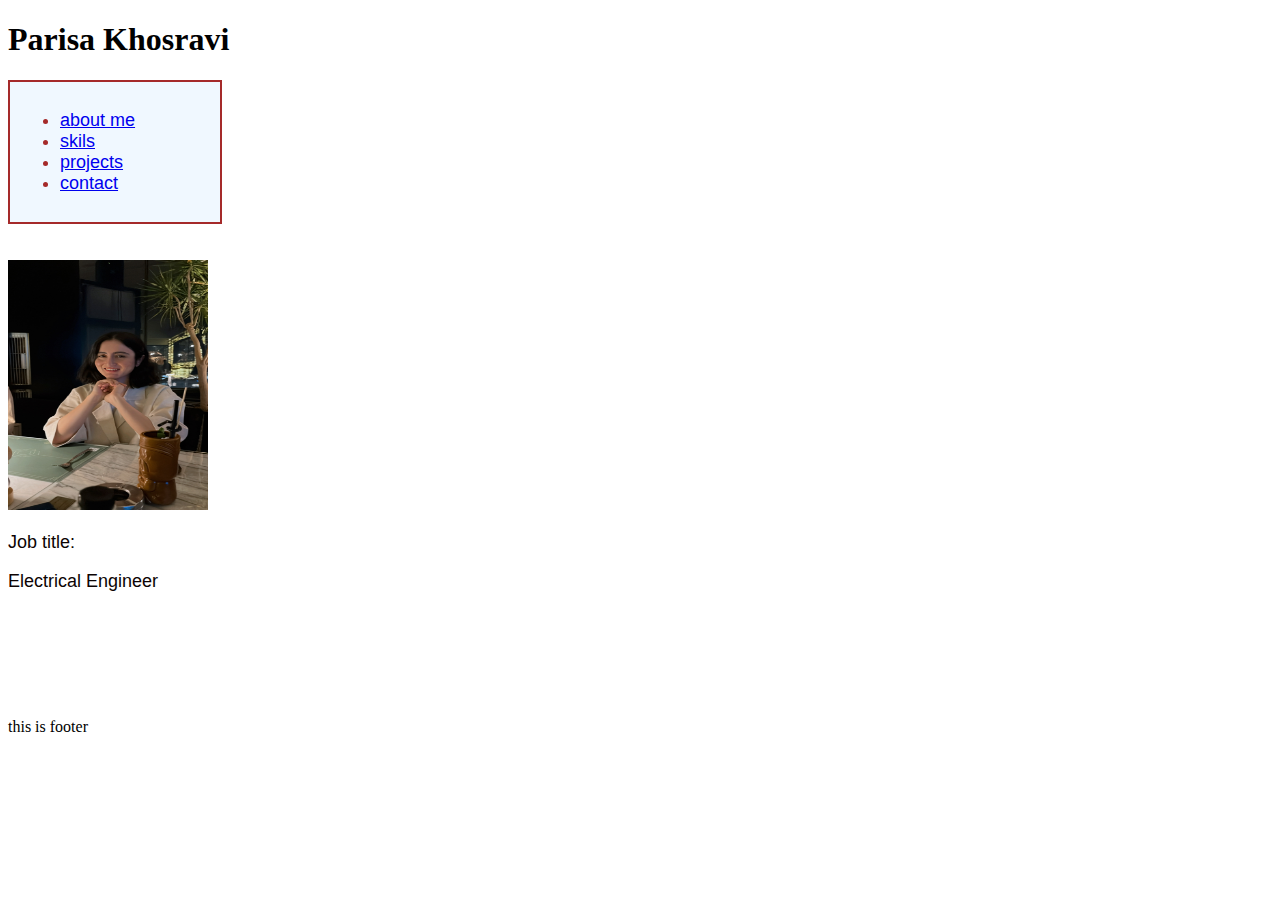
<file: index.html>
<!DOCTYPE html>
<html lang="fa">
<head>
    <meta charset="UTF-8">
    <meta name="viewport" content="width=device-width, initial-scale=1.0">
    <title>parisa portfolio</title>
    <link rel = "stylesheet" href="style/stylesheet.css">
</head>
<body>
<header>
    <h1> Parisa Khosravi</h1>
    <div class="intro">
        <nav>
            <ul>
                <li><a href="about.html" > about me</a></li>
                <li><a href="skils.html" > skils</a></li>
                <li><a href="projects.html" > projects</a></li>
                <li><a href="contact.html" > contact</a></li>
            </ul>
        </nav>
    </div>
</header>
    <br>
    <br>
    <img src="picture/AA10A925-60B0-4237-8A61-564ACA075723.jpeg" width = "200" height="250" alt = "parisa's image">
    <div class="intro1">
    <p> Job title:</p>
    <p>Electrical Engineer</p>
    </div>
    <br>
    <br>
    <br>
    <br>
    <br>
    <br>
<footer>
    this is footer
</footer> 
</body>
</html>
</file>
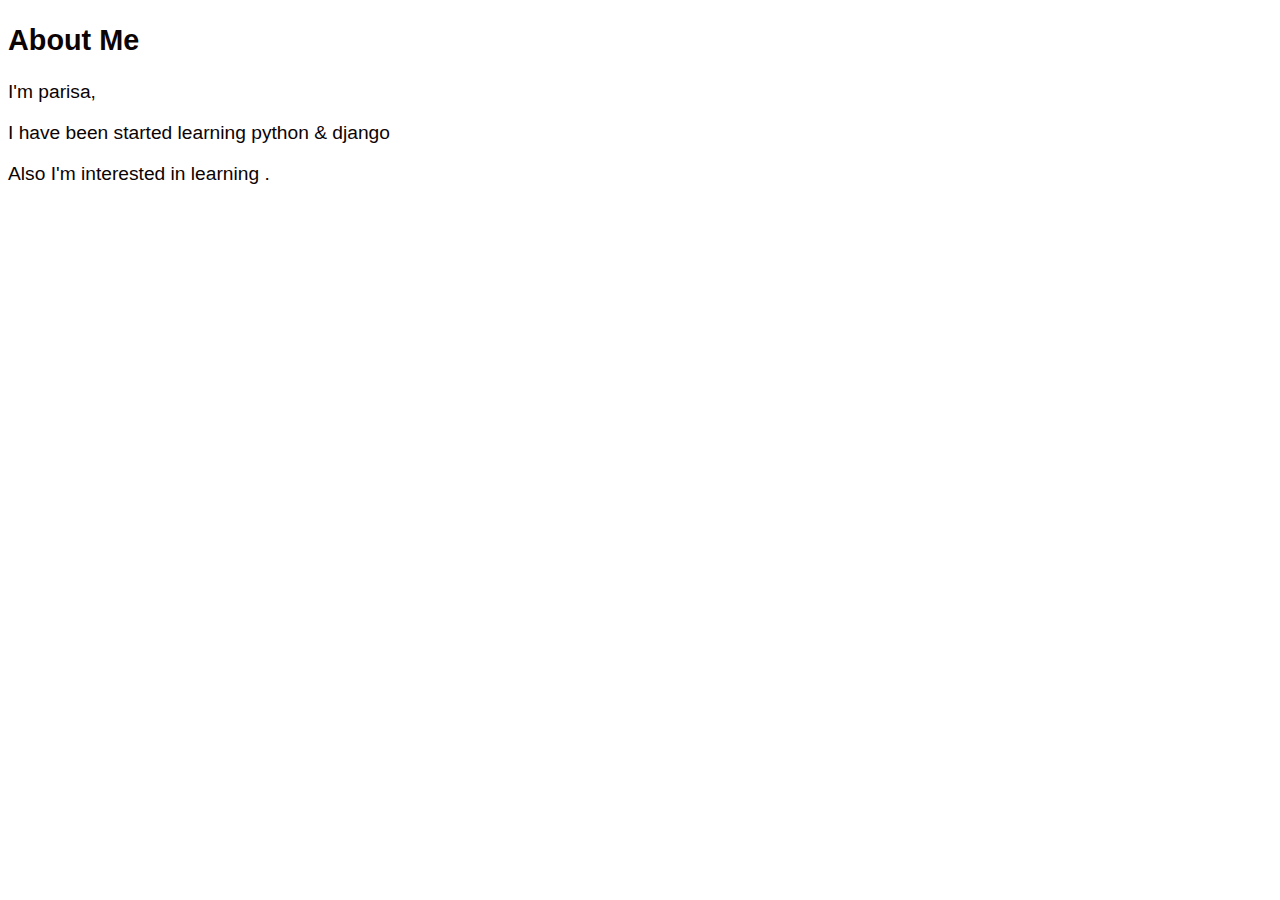
<file: about.html>
<!DOCTYPE html>
<html lang="fa">
<head>
    <meta charset="UTF-8">
    <meta name="viewport" content="width=device-width, initial-scale=1.0">
    <title>About Me</title>
    <link rel = "stylesheet" href="style/stylesheet.css">
</head>
<body>
    <div class = "description">
        <section id="about me ">
            <h2> About Me</h2>
                <p> I'm parisa,</p>
                <p> I have been started learning python & django</p>
                <p> Also I'm interested in learning .</p>
  
    </div>   
</body>
</html>
</file>
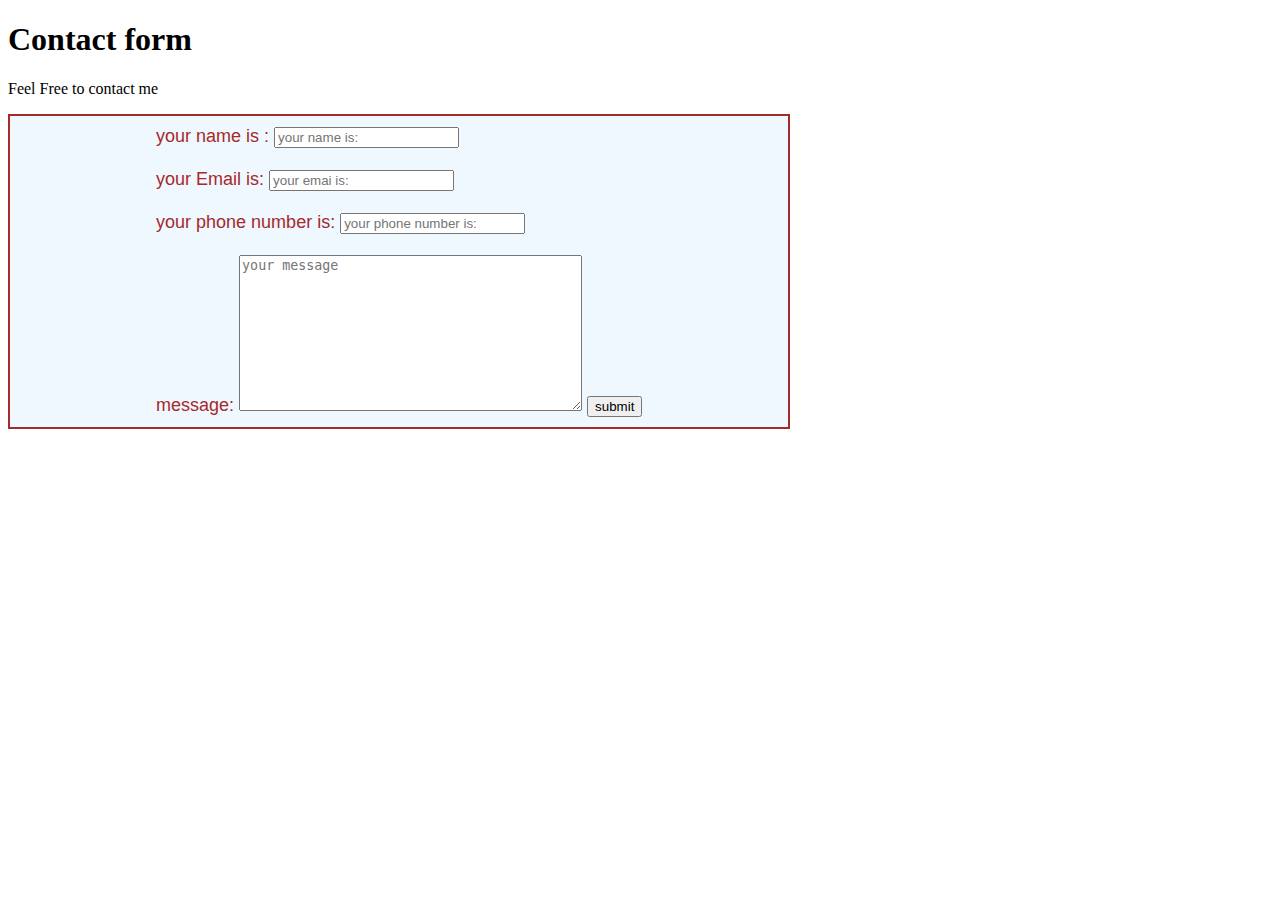
<file: contact.html>
<!DOCTYPE html>
<html lang="fa">
<head>
    <meta charset="UTF-8">
    <meta name="viewport" content="width=device-width, initial-scale=1.0">
    <title>Contact</title>
    <link rel = "stylesheet" href="style/stylesheet.css">
</head>
<body>
<header>
    <h1>Contact form</h1>
</header>

<section id="contact">
    <p> Feel Free to contact me</p>
    <div class="Communication">
    <form>
        <label for name>
            your name is :
            <input type="text" id = "name" placeholder="your name is:">
        </label>
        <br>
        <br>
        <label for email>
            your Email is:
            <input type="email" id = "email" placeholder="your emai is:">
        </label>
        <br>
        <br>
        <label for phonenumber>
            your phone number is:
            <input type="number" id = "phonenumber" placeholder="your phone number is:">
        </label>
        <br>
        <br>
        <label for message>
             message:
            <textarea rows="10" cols="40" id="message" placeholder="your message"></textarea>
        </label>
        <button type="submit">submit</button>
    </form>
    </div>
</section>
</body>
</html>
</file>
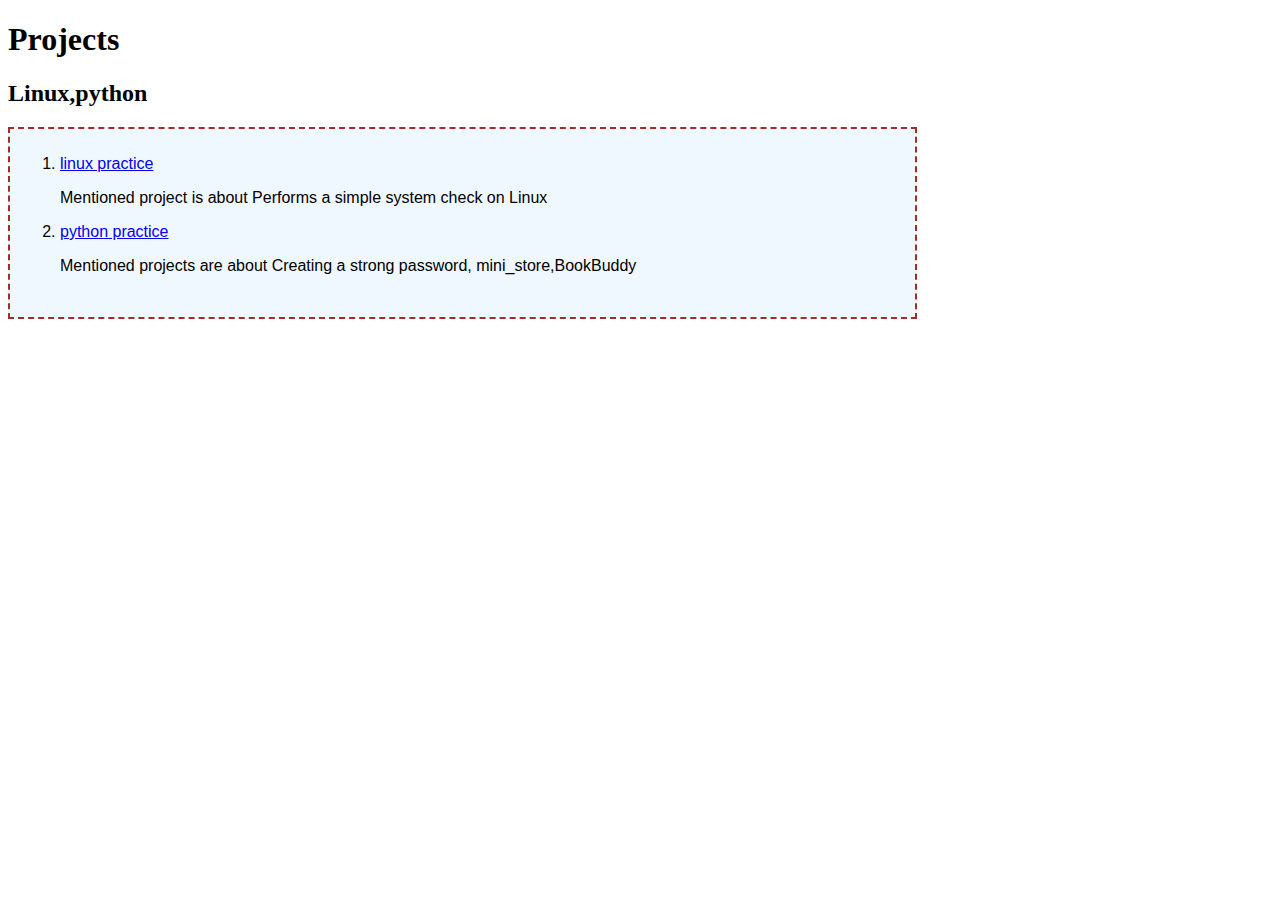
<file: projects.html>
<!DOCTYPE html>
<html lang="fa">
<head>
    <meta charset="UTF-8">
    <meta name="viewport" content="width=device-width, initial-scale=1.0">
    <title>Projects</title>
    <link rel = "stylesheet" href="style/stylesheet.css">
</head>
<body>
<header>
    <h1>Projects</h1>
</header>
<section id="projects">
   <nav>
        <h2> Linux,python</h2>
        <div class = "practice"> 
            <ol>
                <li><a href="https://github.com/parisa-khosravi/linux-_practice.git" > linux practice</a></li>
                <p>Mentioned project is about Performs a simple system check on Linux</p>    
                <li><a href="https://github.com/parisa-khosravi/python-practices.git" > python practice</a></li>
                <p> Mentioned projects are about Creating a strong password, mini_store,BookBuddy</p>    
            </ol>
        </div>
    </nav>
</section>
</body>
</html>
</file>
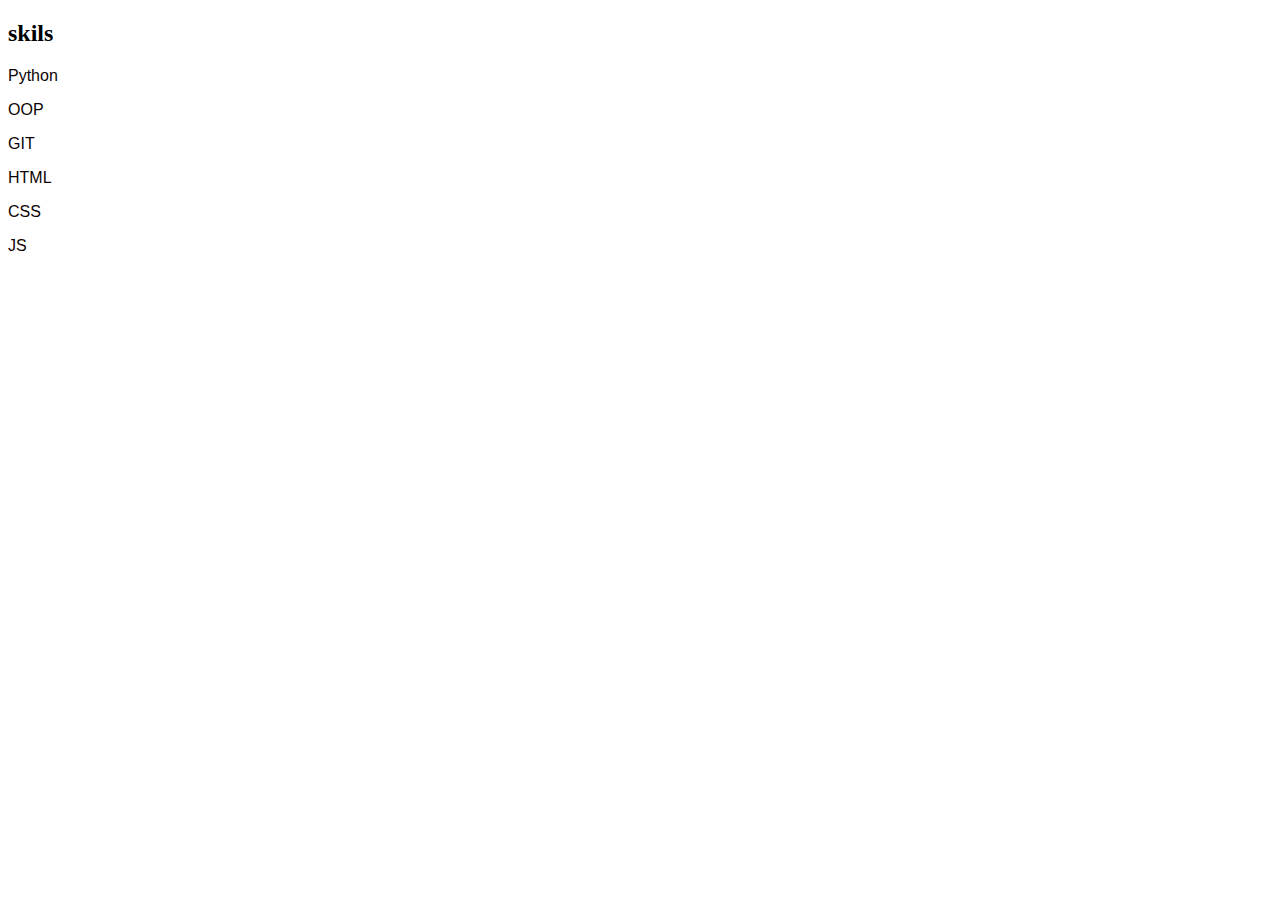
<file: skils.html>
<!DOCTYPE html>
<html lang="fa">
<head>
    <meta charset="UTF-8">
    <meta name="viewport" content="width=device-width, initial-scale=1.0">
    <title>skils</title>
    <link rel = "stylesheet" href="style/stylesheet.css">
</head>
<body>
<section id="skils ">
    <h2> skils</h2>
    <div class = "software">

        <p> Python </p>
        <p> OOP</p>
        <p>GIT</p>
        <p>HTML</p>
        <p>CSS</p>
        <p>JS</p>
    
    </div>

</section>
</body>
</html>
</file>
<file: style/stylesheet.css>
.intro{
    display: flex;
    justify-content: space-between;
    gap:5px;
    width: 15%;
    color:brown;
    background-color:aliceblue;
    border:2px solid brown;
    margin: 0px ;
    padding: 10px;
    font-family:Arial, Helvetica, sans-serif;
    font-size: large;
}
.picture{
    display: flex;
    justify-content: space-between;
    gap:5px;
    width: 15%;
    color:brown;
    background-color:aliceblue;
    border:2px solid brown;
    margin: 0px ;
    padding: 10px;
    font-family:Arial, Helvetica, sans-serif;
    font-size: large;
}
.intro1{
    color:rgb(12, 3, 3);
    font-family:Arial, Helvetica, sans-serif;
    font-size: large;
}
.description{
   color:rgb(12, 3, 3);
    font-family:Arial, Helvetica, sans-serif;
    font-size: larger;
}
.software{
   color:rgb(12, 3, 3);
    font-family:Arial, Helvetica, sans-serif;
    font-size: medium;
}

.Communication{
    display: flex;
    justify-content: center;
    gap:5px;
    width: 60%;
    color:brown;
    background-color:aliceblue;
    border:2px solid brown;
    margin: 0px ;
    padding: 10px;
    font-family:Arial, Helvetica, sans-serif;
    font-size: large
}
.practice{
    display: flex;
    justify-content: space-between;
    gap:5px;
    width: 70%;
    color:black;
    background-color:aliceblue;
    border:2px dashed brown;
    margin: 0px ;
    padding: 10px;
    font-family:Arial, Helvetica, sans-serif;
    font-size:medium;
}
</file>
